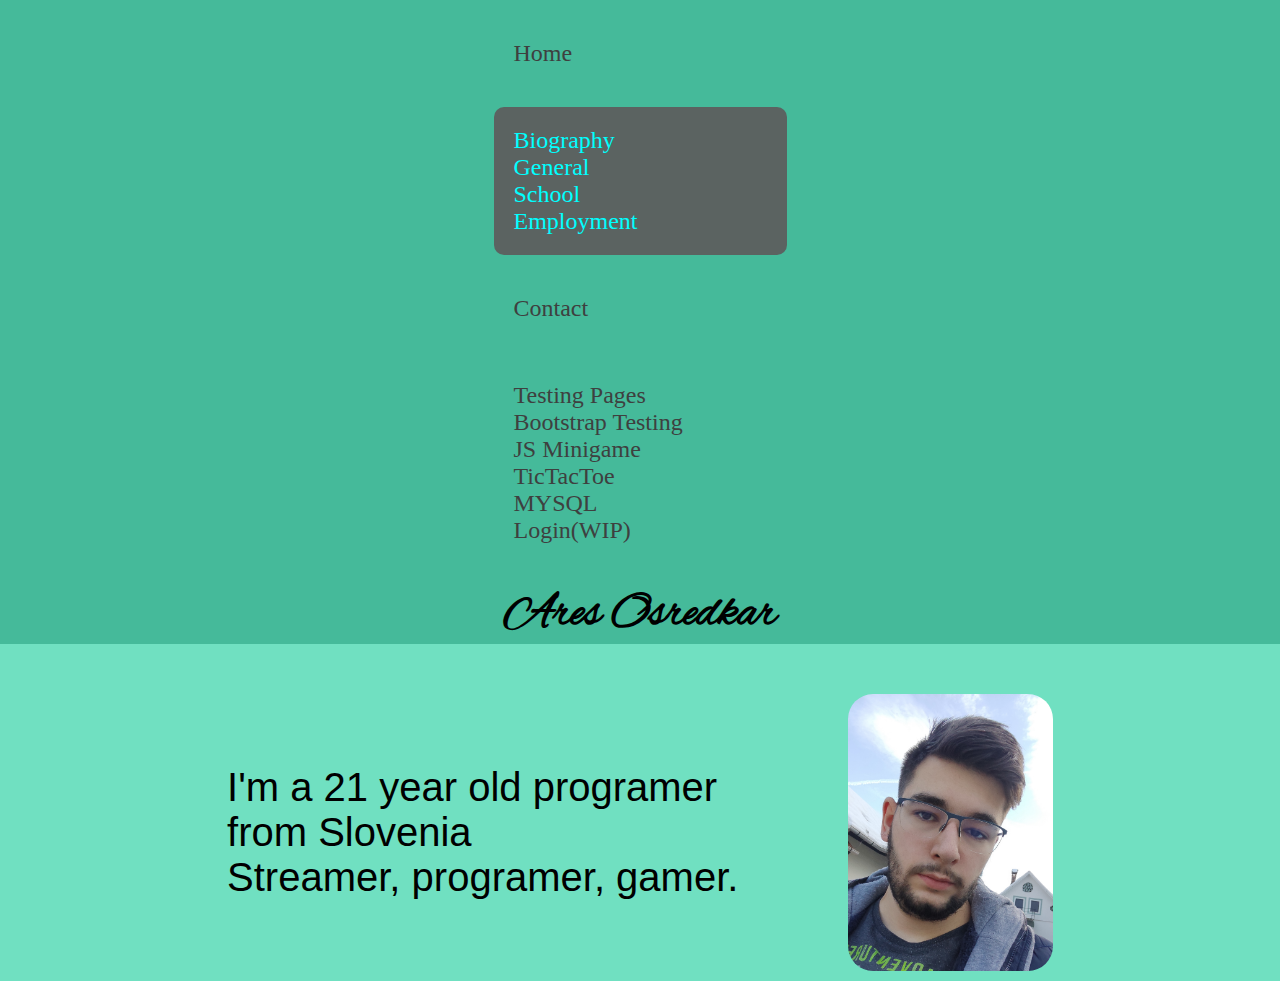
<file: Portfolio/index.html>
<!DOCTYPE html>
<html>
    <head>
        <title>Testing Site</title>
        <meta charset="UTF-8">
        <script src="https://code.jquery.com/jquery-3.6.0.min.js" integrity="sha256-/xUj+3OJU5yExlq6GSYGSHk7tPXikynS7ogEvDej/m4=" crossorigin="anonymous"></script>
        <link href="https://cdn.jsdelivr.net/npm/bootstrap@5.1.3/dist/css/bootstrap.min.css" rel="stylesheet" integrity="sha384-1BmE4kWBq78iYhFldvKuhfTAU6auU8tT94WrHftjDbrCEXSU1oBoqyl2QvZ6jIW3" crossorigin="anonymous">
        <script src="https://cdn.jsdelivr.net/npm/bootstrap@5.1.3/dist/js/bootstrap.bundle.min.js" integrity="sha384-ka7Sk0Gln4gmtz2MlQnikT1wXgYsOg+OMhuP+IlRH9sENBO0LRn5q+8nbTov4+1p" crossorigin="anonymous"></script>
        <link rel="stylesheet" href="css/style.css">
        <script src="script/script.js"></script>
        <meta name="viewport" content="width=device-width, initial-scale=1">
    </head>
<body>

<div class="body">

        <!--navigation bar-->
        <div id="navPlaceholder">

        </div>
        <script>
            $("#navPlaceholder").load("navbar.html");       
        </script>
    
    <!--main part of the page-->
    <div class="mainPage home">
        <div id="present">
            I'm a 21 year old programer from Slovenia <br>
            Streamer, programer, gamer. <br>
        </div>
        <img src="image/imageMain.jpg" id="imageMain" class="img-rounded img-fluid">
    </div>
</div>
</body>
</html>
</file>
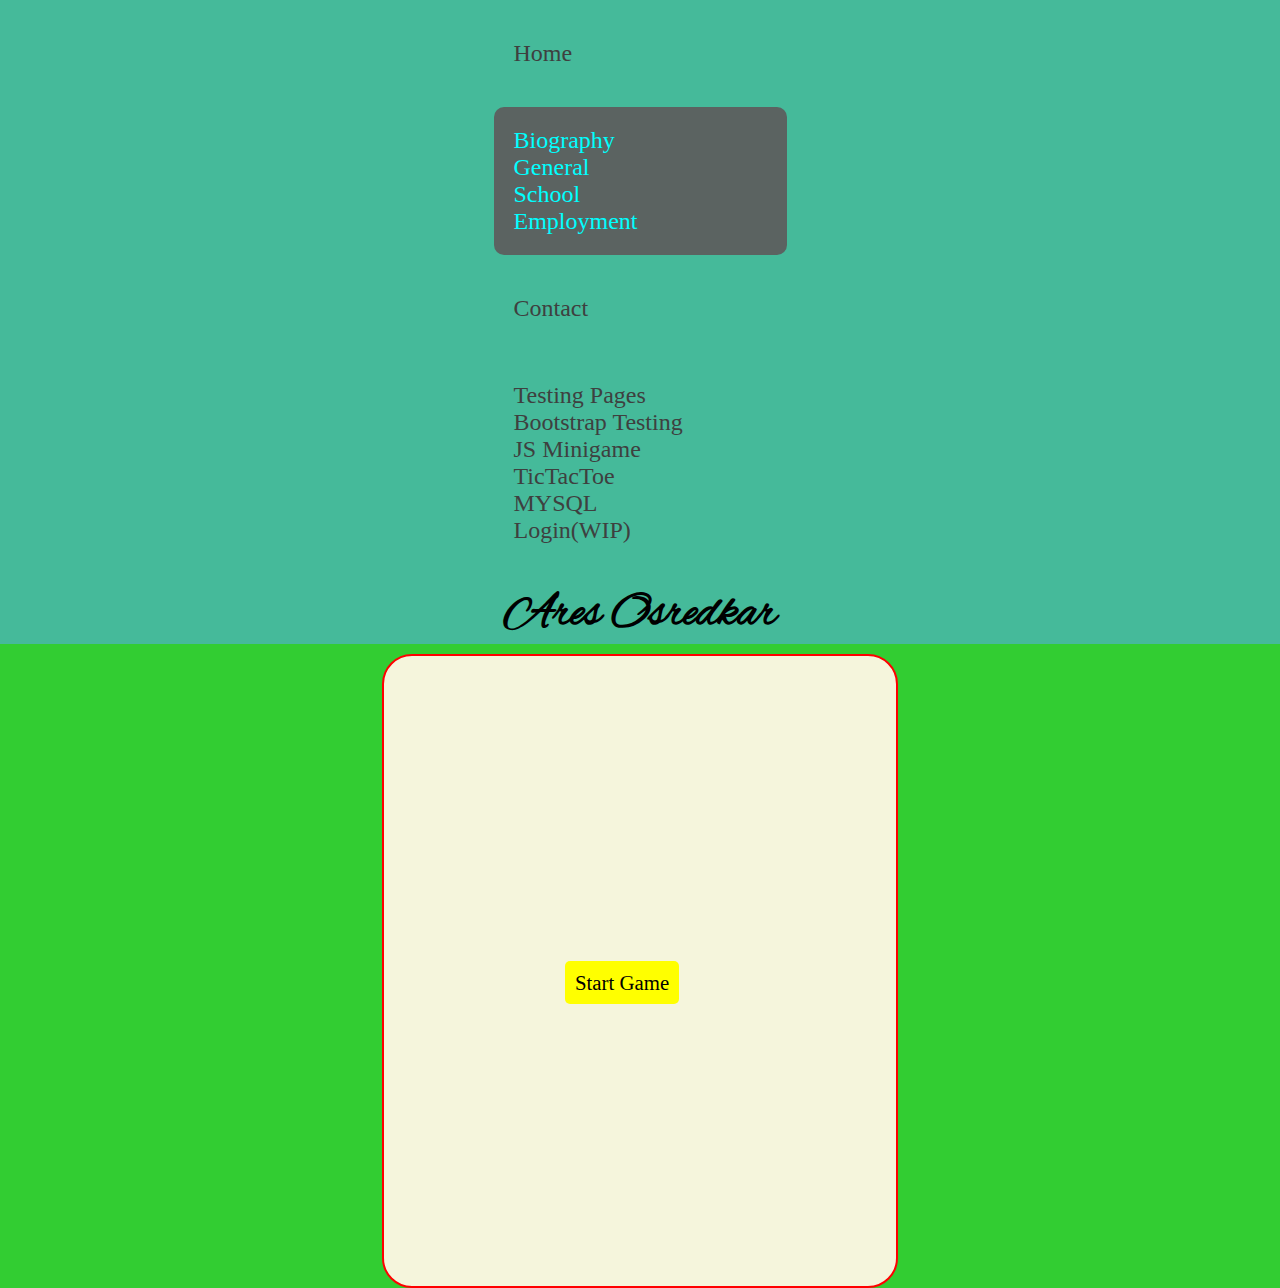
<file: Portfolio/JSMinigame.html>
<!DOCTYPE html>
<html>
    <head>
        <title>Testing Site</title>
        <meta charset="UTF-8">
        <script src="https://code.jquery.com/jquery-3.6.0.min.js" integrity="sha256-/xUj+3OJU5yExlq6GSYGSHk7tPXikynS7ogEvDej/m4=" crossorigin="anonymous"></script>
        <link href="https://cdn.jsdelivr.net/npm/bootstrap@5.1.3/dist/css/bootstrap.min.css" rel="stylesheet" integrity="sha384-1BmE4kWBq78iYhFldvKuhfTAU6auU8tT94WrHftjDbrCEXSU1oBoqyl2QvZ6jIW3" crossorigin="anonymous">
        <script src="https://cdn.jsdelivr.net/npm/bootstrap@5.1.3/dist/js/bootstrap.bundle.min.js" integrity="sha384-ka7Sk0Gln4gmtz2MlQnikT1wXgYsOg+OMhuP+IlRH9sENBO0LRn5q+8nbTov4+1p" crossorigin="anonymous"></script>
        <link rel="stylesheet" href="css/style.css">
        <link rel="stylesheet" href="css/minigame.css">
        <script src="script/script.js"></script>
        <script src="script/mainMenu.js"></script>
        <meta name="viewport" content="width=device-width, initial-scale=1">
    </head>
<body>

<div class="body">
        <!--navigation bar-->
        <div id="navPlaceholder">

        </div>
        <script>
            $("#navPlaceholder").load("navbar.html");       
        </script>
    

    <div id="menuContainer" active="false">
        <a href="game.html" class="start">Start Game</a>
        <!--routes into subpage for the fullscreen game-->
    </div>
</div>
</body>
</html>
</file>
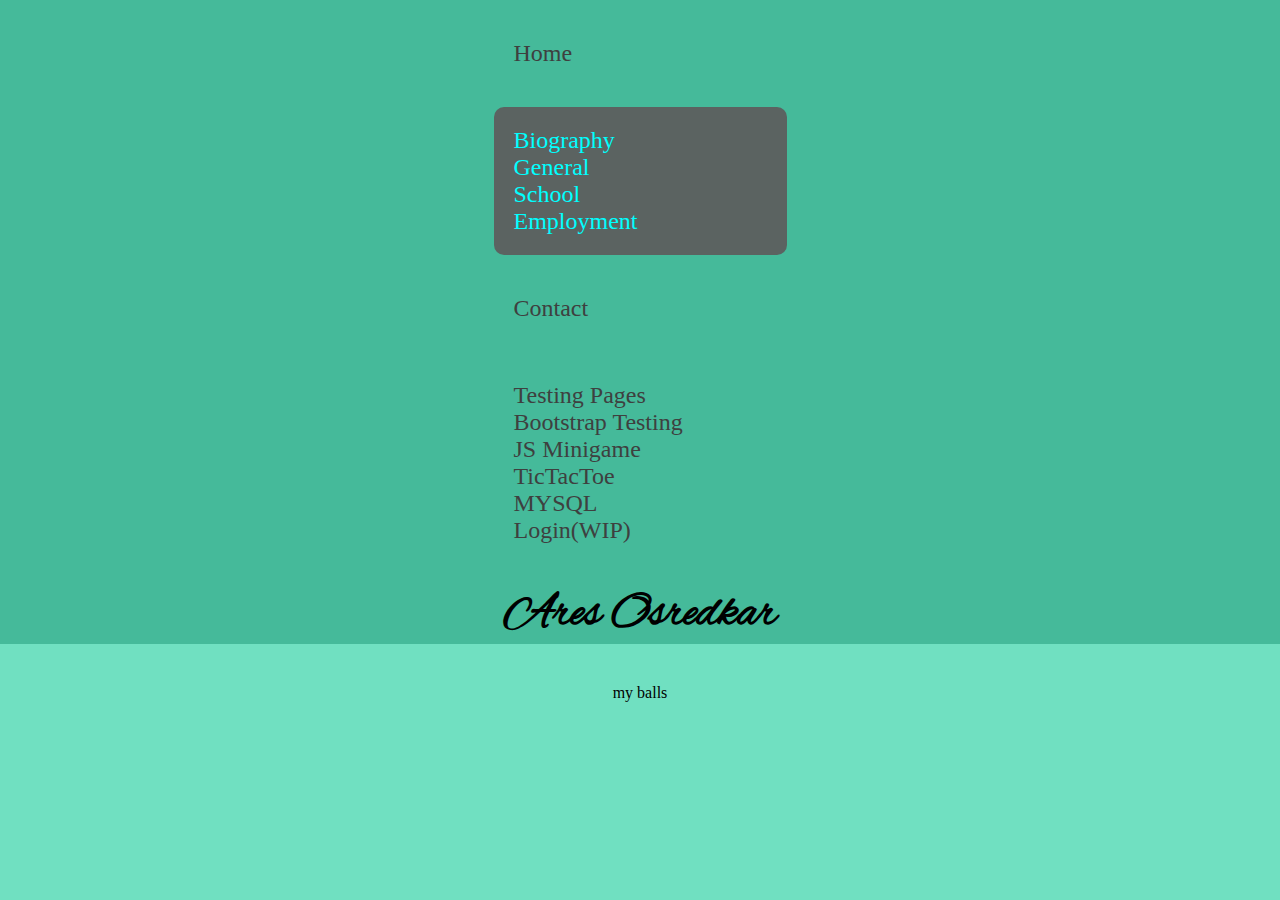
<file: Portfolio/Login.html>
<!DOCTYPE html>
<html>
    <head>
        <title>Biography</title>
        <meta charset="UTF-8">
        <script src="https://code.jquery.com/jquery-3.6.0.min.js" integrity="sha256-/xUj+3OJU5yExlq6GSYGSHk7tPXikynS7ogEvDej/m4=" crossorigin="anonymous"></script>
        <link href="https://cdn.jsdelivr.net/npm/bootstrap@5.1.3/dist/css/bootstrap.min.css" rel="stylesheet" integrity="sha384-1BmE4kWBq78iYhFldvKuhfTAU6auU8tT94WrHftjDbrCEXSU1oBoqyl2QvZ6jIW3" crossorigin="anonymous">
        <script src="https://cdn.jsdelivr.net/npm/bootstrap@5.1.3/dist/js/bootstrap.bundle.min.js" integrity="sha384-ka7Sk0Gln4gmtz2MlQnikT1wXgYsOg+OMhuP+IlRH9sENBO0LRn5q+8nbTov4+1p" crossorigin="anonymous"></script>
        <link rel="stylesheet" href="css/style.css">
        <script src="script/script.js"></script>
        <meta name="viewport" content="width=device-width, initial-scale=1">
    </head>
<body>


<div class="body">

    <!--navigation bar-->
    <div id="navPlaceholder">

    </div>
    <script>
        $("#navPlaceholder").load("navbar.html");       
    </script>

    <div class="mainPage bio">
       my balls
    </div>

</div>
</body>
</html>
</file>
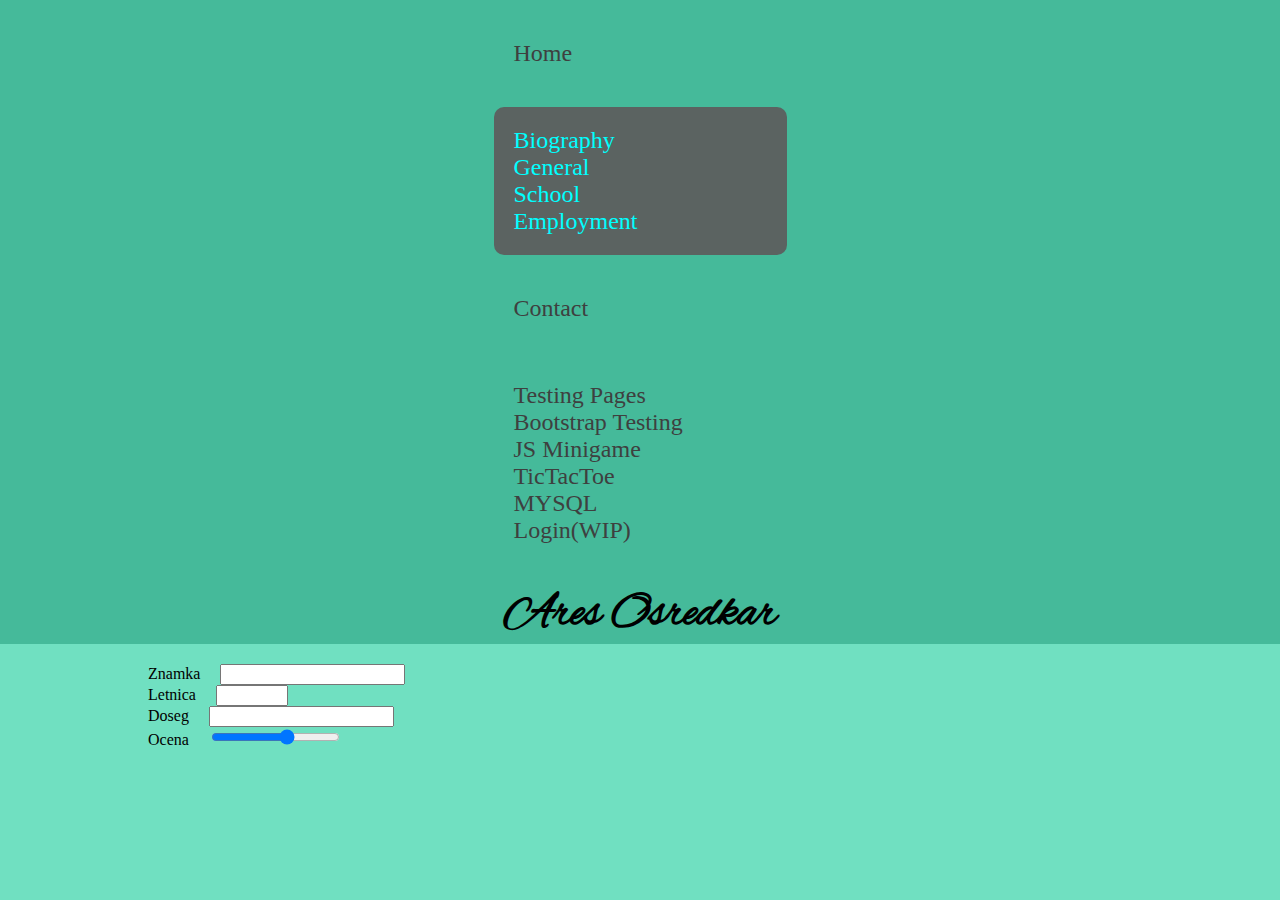
<file: Portfolio/MySqlInterface.html>
<!DOCTYPE html>
<html>
    <head>
        <title>Testing Site</title>
        <meta charset="UTF-8">
        <script src="https://code.jquery.com/jquery-3.6.0.min.js" integrity="sha256-/xUj+3OJU5yExlq6GSYGSHk7tPXikynS7ogEvDej/m4=" crossorigin="anonymous"></script>
        <link href="https://cdn.jsdelivr.net/npm/bootstrap@5.1.3/dist/css/bootstrap.min.css" rel="stylesheet" integrity="sha384-1BmE4kWBq78iYhFldvKuhfTAU6auU8tT94WrHftjDbrCEXSU1oBoqyl2QvZ6jIW3" crossorigin="anonymous">
        <script src="https://cdn.jsdelivr.net/npm/bootstrap@5.1.3/dist/js/bootstrap.bundle.min.js" integrity="sha384-ka7Sk0Gln4gmtz2MlQnikT1wXgYsOg+OMhuP+IlRH9sENBO0LRn5q+8nbTov4+1p" crossorigin="anonymous"></script>
        <link rel="stylesheet" href="css/style.css">
        <link rel="stylesheet" href="css/tictactoe.css">
        <script src="script/script.js"></script>
        <script src="script/tictactoe.js"></script>
        <meta name="viewport" content="width=device-width, initial-scale=1">
    </head>
<body>

<div class="body">

        <!--navigation bar-->
        <div id="navPlaceholder">

        </div>
        <script>
            $("#navPlaceholder").load("navbar.html");       
        </script>
    

    <div id="sqlForm" active="false">
        <form>
            <label>Znamka</label><input type="text" id="znamka"><br>
            <label>Letnica</label><input type="number" id="leto" min="1900" max="2022"><br>
            <label>Doseg</label><input type="number" id="doseg"><br>
            <label>Ocena</label><input type="range" id="ocena" min="0" max="5" step="1"><br>
        </form>
    </div>
</div>
</body>
</html>
</file>
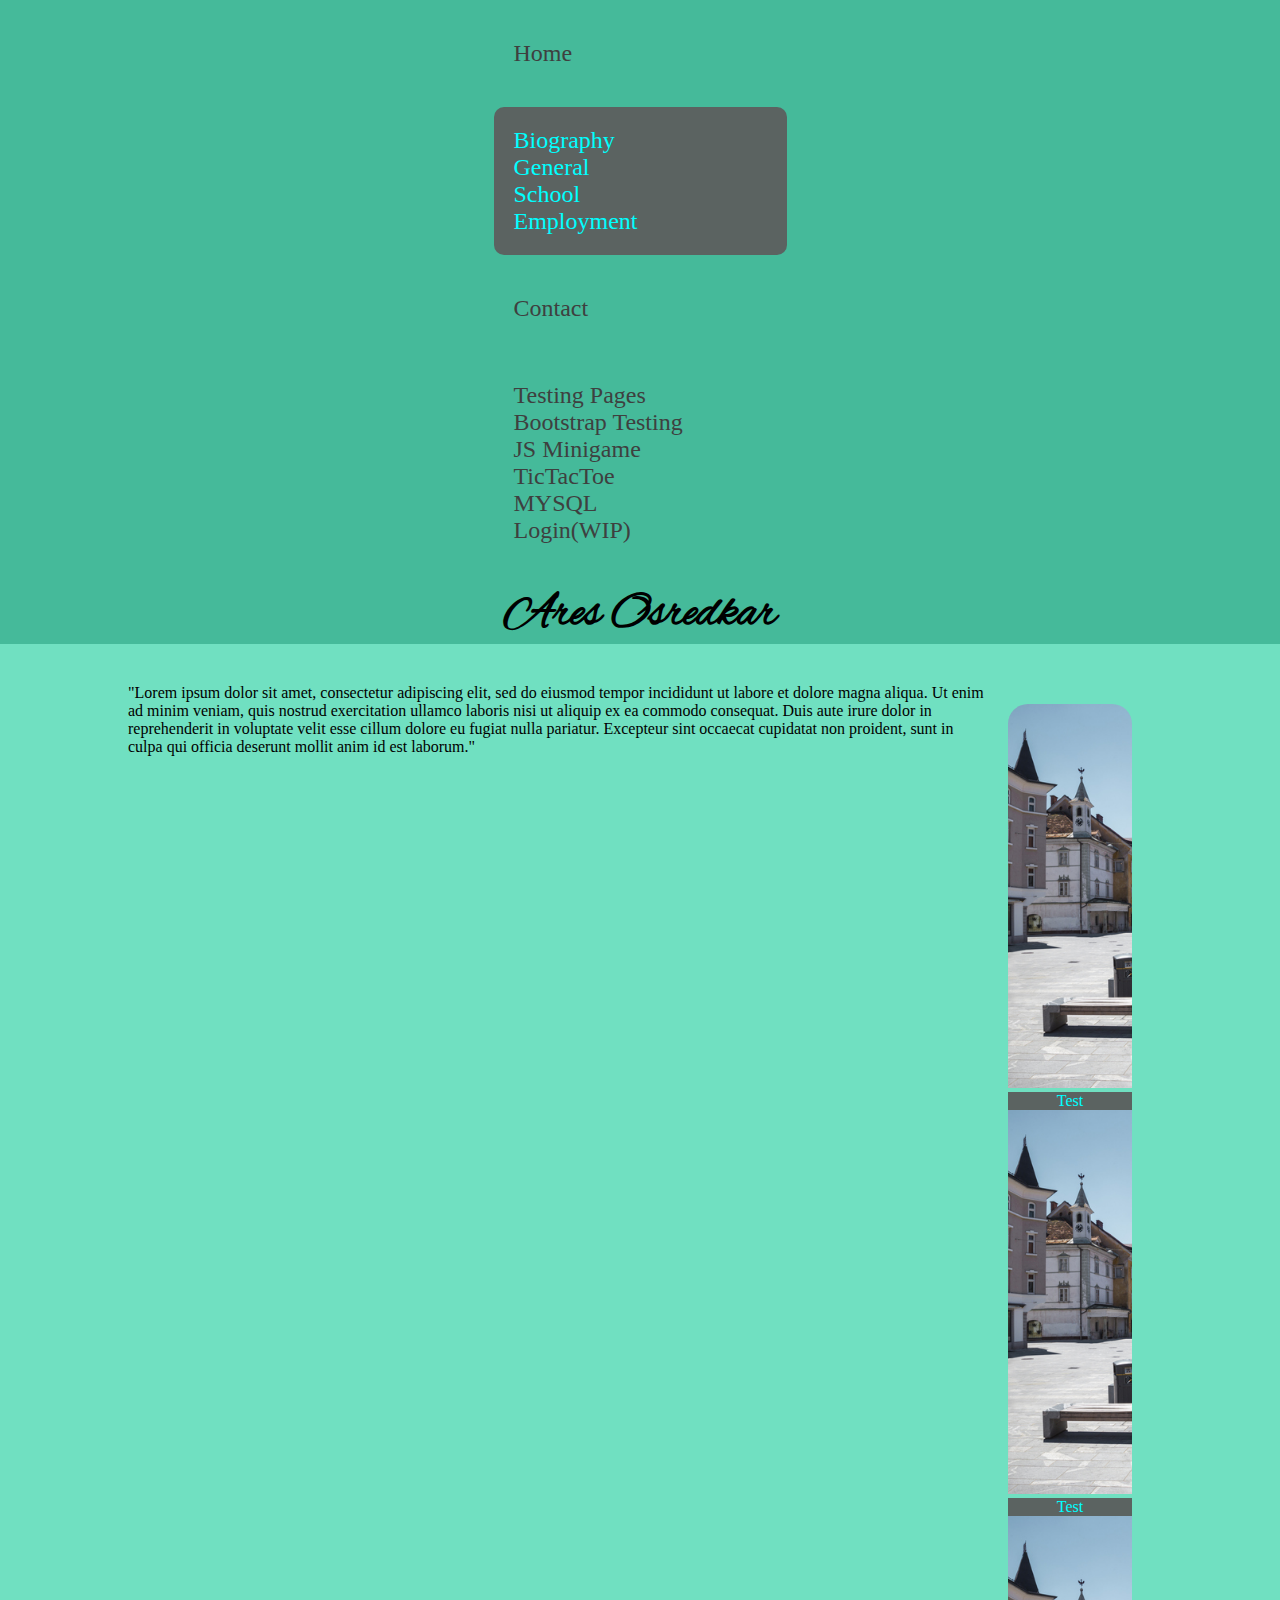
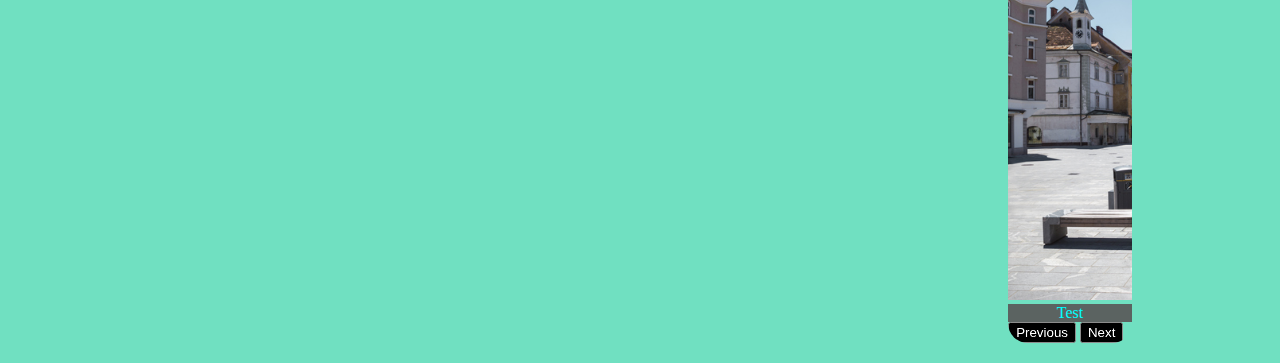
<file: Portfolio/TestSite.html>
<!DOCTYPE html>
<html>
    <head>
        <title>Testing Site</title>
        <meta charset="UTF-8">
        <script src="https://code.jquery.com/jquery-3.6.0.min.js" integrity="sha256-/xUj+3OJU5yExlq6GSYGSHk7tPXikynS7ogEvDej/m4=" crossorigin="anonymous"></script>
        <link href="https://cdn.jsdelivr.net/npm/bootstrap@5.1.3/dist/css/bootstrap.min.css" rel="stylesheet" integrity="sha384-1BmE4kWBq78iYhFldvKuhfTAU6auU8tT94WrHftjDbrCEXSU1oBoqyl2QvZ6jIW3" crossorigin="anonymous">
        <script src="https://cdn.jsdelivr.net/npm/bootstrap@5.1.3/dist/js/bootstrap.bundle.min.js" integrity="sha384-ka7Sk0Gln4gmtz2MlQnikT1wXgYsOg+OMhuP+IlRH9sENBO0LRn5q+8nbTov4+1p" crossorigin="anonymous"></script>
        <link rel="stylesheet" href="css/style.css">
        <script src="script/script.js"></script>
        <meta name="viewport" content="width=device-width, initial-scale=1">
    </head>
<body>

<div class="body">

       <!--navigation bar-->
       <div id="navPlaceholder">

    </div>
    <script>
        $("#navPlaceholder").load("navbar.html");       
    </script>


    <div class="mainPage gridContainer">
        <div class="item1">
            "Lorem ipsum dolor sit amet, consectetur adipiscing elit, sed do eiusmod tempor incididunt ut labore et dolore magna aliqua. Ut enim ad minim veniam, quis nostrud exercitation ullamco laboris nisi ut aliquip ex ea commodo consequat. Duis aute irure dolor in reprehenderit in voluptate velit esse cillum dolore eu fugiat nulla pariatur. Excepteur sint occaecat cupidatat non proident, sunt in culpa qui officia deserunt mollit anim id est laborum."
        </div>
        <div id="carouselControls" class="carousel slide gallery" data-bs-ride="carousel">
            <div class="carousel-inner">
              <div class="carousel-item active">
                <img src="image/kranj.jpg" class="d-block w-100">
                <div class="carousel-content">Test</div>
              </div>
              <div class="carousel-item">
                <img src="image/kranj.jpg" class="d-block w-100">
                <div class="carousel-content">Test</div>
              </div>
              <div class="carousel-item">
                <img src="image/kranj.jpg" class="d-block w-100">
                <div class="carousel-content">Test</div>
              </div>
            </div>
            <button class="carousel-control-prev carousel-control" type="button" data-bs-target="#carouselControls" data-bs-slide="prev">
              <span class="carousel-control-prev-icon" aria-hidden="true"></span>
              <span class="visually-hidden">Previous</span>
            </button>
            <button class="carousel-control-next carousel-control" type="button" data-bs-target="#carouselControls" data-bs-slide="next">
              <span class="carousel-control-next-icon" aria-hidden="true"></span>
              <span class="visually-hidden">Next</span>
            </button>
        </div>
    </div>
</div>
</body>
</html>
</file>
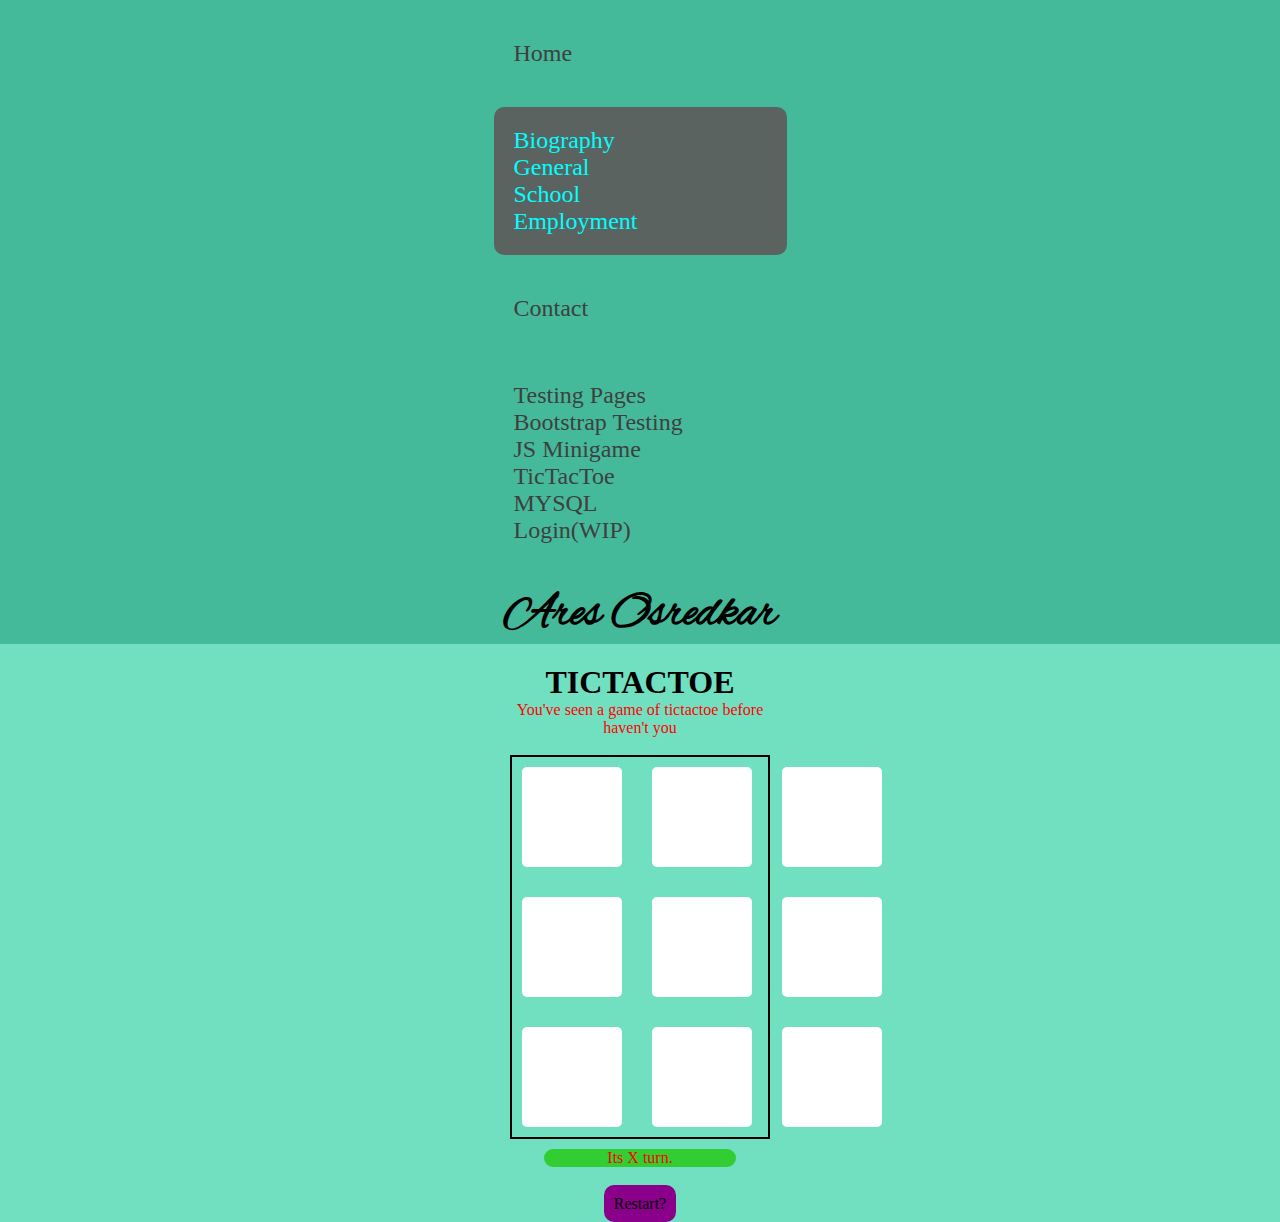
<file: Portfolio/TicTacToe.html>
<!DOCTYPE html>
<html>
    <head>
        <title>Testing Site</title>
        <meta charset="UTF-8">
        <script src="https://code.jquery.com/jquery-3.6.0.min.js" integrity="sha256-/xUj+3OJU5yExlq6GSYGSHk7tPXikynS7ogEvDej/m4=" crossorigin="anonymous"></script>
        <link href="https://cdn.jsdelivr.net/npm/bootstrap@5.1.3/dist/css/bootstrap.min.css" rel="stylesheet" integrity="sha384-1BmE4kWBq78iYhFldvKuhfTAU6auU8tT94WrHftjDbrCEXSU1oBoqyl2QvZ6jIW3" crossorigin="anonymous">
        <script src="https://cdn.jsdelivr.net/npm/bootstrap@5.1.3/dist/js/bootstrap.bundle.min.js" integrity="sha384-ka7Sk0Gln4gmtz2MlQnikT1wXgYsOg+OMhuP+IlRH9sENBO0LRn5q+8nbTov4+1p" crossorigin="anonymous"></script>
        <link rel="stylesheet" href="css/style.css">
        <link rel="stylesheet" href="css/tictactoe.css">
        <script src="script/script.js"></script>
        <script src="script/tictactoe.js"></script>
        <meta name="viewport" content="width=device-width, initial-scale=1">
    </head>
<body>

<div class="body">

        <!--navigation bar-->
        <div id="navPlaceholder">

        </div>
        <script>
            $("#navPlaceholder").load("navbar.html");       
        </script>
    

    <div id="tictactoe" active="false">
        <h1 id="title">TICTACTOE</h1>
        <div id="instructions">You've seen a game of tictactoe before haven't you</div><br>
        <div id="board">
            <div id="TL" class="tile clickable"></div><div id="TM" class="tile clickable"></div><div id="TR" class="tile clickable"></div>
            <div id="ML" class="tile clickable"></div><div id="MM" class="tile clickable"></div><div id="MR" class="tile clickable"></div>
            <div id="BL" class="tile clickable"></div><div id="BM" class="tile clickable"></div><div id="BR" class="tile clickable"></div>
        </div>
        <div id="turn">Its X turn.</div>
        <br>
        <a id="tttRestart" href="TicTacToe.html">Restart?</a>
        
    </div>
</div>
</body>
</html>
</file>
<file: Portfolio/css/style.css>
/*GENERAL OVERRIDES*/
@import url('https://fonts.googleapis.com/css2?family=Alex+Brush&display=swap');
    html{
        height: 100%;
    }
    body{
        background-color:#70e0c1;
        padding: 0;
        margin:0;
    }
    a{
        all:unset;
    }
    ul{
        list-style: none;
        margin:0;
        padding:0;
    }
    .body {
        height: 100vh;
    }
    
/*end general*/

.postCSS{
    border:2px solid black;
    border-radius: 10px;
    margin:auto 0;
    background-color:beige;
}
.author{
    background-color:black;
    color:white;
}
.forumContain{
    display:flex;
    justify-content:space-evenly;
}
#accountInfo{
    width:30%;
}
#content{
    width:60%;
}

/*NAVIGATION
    NavBar override formatting*/
    .header{
        background-color:#45ba9a;
        height:20%;
        display:flex;
        justify-content:space-evenly;
        vertical-align: middle;
    }
    /*overriding some of the fluid container properties*/

        /*check how original class is structured*/

    /*fixed on hover background color overblowing the menu frame*/
    .dropdown-item:hover{
        width:inherit;
    }
    /*hover for drown down*/
    .dropdown:hover .dropdown-menu{
        display:block;
        margin-top:0;
    }
    /*changing visuals of navbar*/        
    .navBut{
        width:auto;
        margin:20px;
        padding:20px;
        font-size:150%;
        color:#3e403f;
    }
    .navBut:hover{
        background-color:#5b6361;
        border-radius: 10px;
        cursor:pointer;
    }
    /*overriding active class for active page*/
    .navbar-nav .active{
        background-color:#5b6361;
        color:cyan;
        border-radius: 10px;
    }
/*END NAVIGATION*/

/*text formatting*/
    /*NavBar Logo formatting*/
    .logo{
        font-weight:bold;
        font-family: 'Alex Brush', cursive;
        
        font-size: 3em;
        margin:20px;
        padding:10px;
    }
    /*Home page text formatting*/
    #present{
        height: 60%;
        width:50%;
        margin:auto 10px;
        font-size:250%;
        font-family:'Trebuchet MS', 'Lucida Sans Unicode', 'Lucida Grande', 'Lucida Sans', Arial, sans-serif;
    }
    /*main page texts*/
    .textSub{
        width:60%;
        text-align: right;
        font-size:130%;
        padding:20px;
        border:#45ba9a solid 3px;
        border-radius:10px;
    } 
    #biographyText{
        text-align:left;
    }
/*end text formatting*/

/*CAROUSEL PROPERTIES*/
    .gallery{
        width:40%;
        height:50%;
        margin:20px;
        border-radius:20px;
        overflow:hidden;
    }
    .carousel-item img{
        width: 30vw;
        height: 30vw;
        object-fit: cover; 
    }
    .carousel-content{
        text-align: center;
        background-color:#5b6361;
        color:cyan;
        transition: all 1s;
    }
    .carousel-control{
        filter:invert(90%) contrast(160%);
    }
/*end carousel*/

/*page content formatting*/
    .mainPage{
        display:flex;
        width:80%;
        margin:20px auto;
        justify-content: space-evenly;
        margin:40px auto;
        opacity: 0;
    }
    #imageMain{
        margin:10px;
        width:20%; 
        left:0;
        border-radius:25px;
    }
/*end*/

/*animation class*/
.mainOpacity{
    transition: opacity 2s;
    opacity: 1;
}
/*end animations*/

/*FORM FORMATTING*/
    .contactForm{
        width:50%;
        margin:10px auto;
        font-size:120%;
    }
    #formContainer{margin:0 auto;width:40%;}
    .contactsGeneral{
        width:50%;
        padding:10px auto;
        margin: 10px auto;
    }
    .con{list-style: none;}
    .contactItem{
        margin:30px;
        width:70%;
        font-size:200%;
        border:#45ba9a 2px solid;
        border-radius:10px;
        text-align:center;
        padding:5px;
    }
    .contactItem:hover{
        background-color:#5b6361;
        color:aqua;
        cursor:pointer;
    }
/*end form*/

#sqlForm{
    width:80%;
    justify-content: center;
    margin:20px auto;
}

label{
    margin:20px;
}


/*FORUM*/
</file>
<file: Portfolio/css/minigame.css>
body{
    width:100%;
    height:100%;    
    background-color:limegreen;
    position:absolute;
}
.game{
    margin:0;
    padding:0;
    width:100%;
    z-index:5;
}
#menuContainer{
    margin:10px auto;
    height: 70%;   
    width: 40%;
    background-color:beige;
    border:2px red solid;
    border-radius: 30px;
}
.start{
    border-radius: 5px;
    background-color:yellow;
    width:150px;
    font-size:1.3em;
    padding: 10px;
    position:relative;
    top:50%;
    left:calc(50% - 75px);
}
.start:hover{
    background-color:cornflowerblue;
    cursor:pointer;
}
.gameEnd{
    display:none;
    padding:20px;
    margin:20px auto;
    background:beige;
    border-radius:20px;
    text-align:center;
    width:40%;
}
.gameEnd:hover{
    background-color:black;
    color:white;
    cursor:pointer;
}
.score{
    text-align:right;
    margin:20px;
    padding:20px;
    position:absolute;
    font-weight: bold;
}

.blob {
    position:absolute;
    top:calc(50% - 35px);
    left:calc(50% - 35px);
    margin:0;
    visibility:hidden;
    height: 80px;
    width: 80px;
    background-color: #f00;
    border:red solid 1px;
    border-radius: 50%;
    display:inline-block;
    z-index:15;
}
.food {
    position:absolute;
    margin:0;
    visibility:visible;
    height: 20px;
    width: 20px;
    background-color: white;
    border-radius: 50%;
    display:inline-block;
    z-index:10;
}
.trap{
    position:absolute;
    margin:0;
    visibility:visible;
    height: 40px;
    width: 40px;
    background-color: yellow;
    border-radius: 50%;
    display:inline-block;
    z-index:11;
}
.death{
    position:absolute;
    margin:0;
    visibility:visible;
    height: 50px;
    width: 50px;
    background-color: purple;
    border-radius: 50%;
    display:inline-block;
    z-index:11;
}
</file>
<file: Portfolio/css/tictactoe.css>
#tictactoe{
    width:50%;
    margin:20px auto;
    text-align: center;
}
h1{
    width:40%;
    margin:0 auto;
}

#instructions{
    color:red;
    width:40%;
    margin:0 auto;
}
#turn{
    color:red;
    background-color: limegreen;
    border-radius:10px;
    width:30%;
    text-align: center;
    margin:10px auto;
}
#board{
    width:40%;
    margin:0 auto;
    display:grid;
    row-gap: 10px;
    column-gap: 10px;
    grid-template-columns: 120px 120px 120px;
    grid-template-rows: 120px 120px 120px;
    grid-template-areas: 
    "TL TM TR"
    "ML MM MR"
    "BL BM BR";
    justify-items:center;
    border:black 2px solid;
    align-items:center;;
}

.tile{
    width:100px;
    height:100px;
    background-color:white;
    border-radius:5px; 
    user-select:none;
    text-align: center;
    align-items: center;
    font-size:3em;
}
.tile:hover{
    background-color:beige;
    box-shadow:2px 2px 5px #000 ;
    cursor:pointer;
}
.tile:active{
    background-color:darkgray;
    box-shadow:3px 3px 5px #fff ;
}

.choosenX{
    background-color:indianred;
    color:lime;
}
.choosenX:hover{
    background-color:indianred;
    color:lime;
    box-shadow:0px 0px 0px #000 ;
    cursor:auto;
}
.choosenO{
    background-color:darkolivegreen;
    color:darkred;
}
.choosenO:hover{
    background-color:darkolivegreen;
    color:darkred;
    box-shadow:0px 0px 0px #000 ;
    cursor:auto;
}

.victoryFont{
    font-size:1.5em;
    color:RED;
    font-weight:bolder;
    transition:all 1s;
}
.victoryTile{
    background-color:gold;
    color:black;
}
.victoryTile:hover{
    background-color:gold;
    color:black;
}
#tttRestart{
    
    width:30%;
    margin: 40px auto;
    padding: 10px;
    background-color:darkmagenta;
    color:black;
    border-radius: 10px;
}
#tttRestart:hover{
    background-color:darkorchid;
    cursor:pointer;
}



#TL{
    grid-area: TL;
}
#TM{
    grid-area: TM;
}
#TR{
    grid-area: TR;
}
#ML{
    grid-area: ML;
}
#MM{
    grid-area: MM;
}
#MR{
    grid-area: MR;
}
#BL{
    grid-area: BL;
}
#BM{
    grid-area: BM;
}
#BR{
    grid-area: BR;
}
</file>
